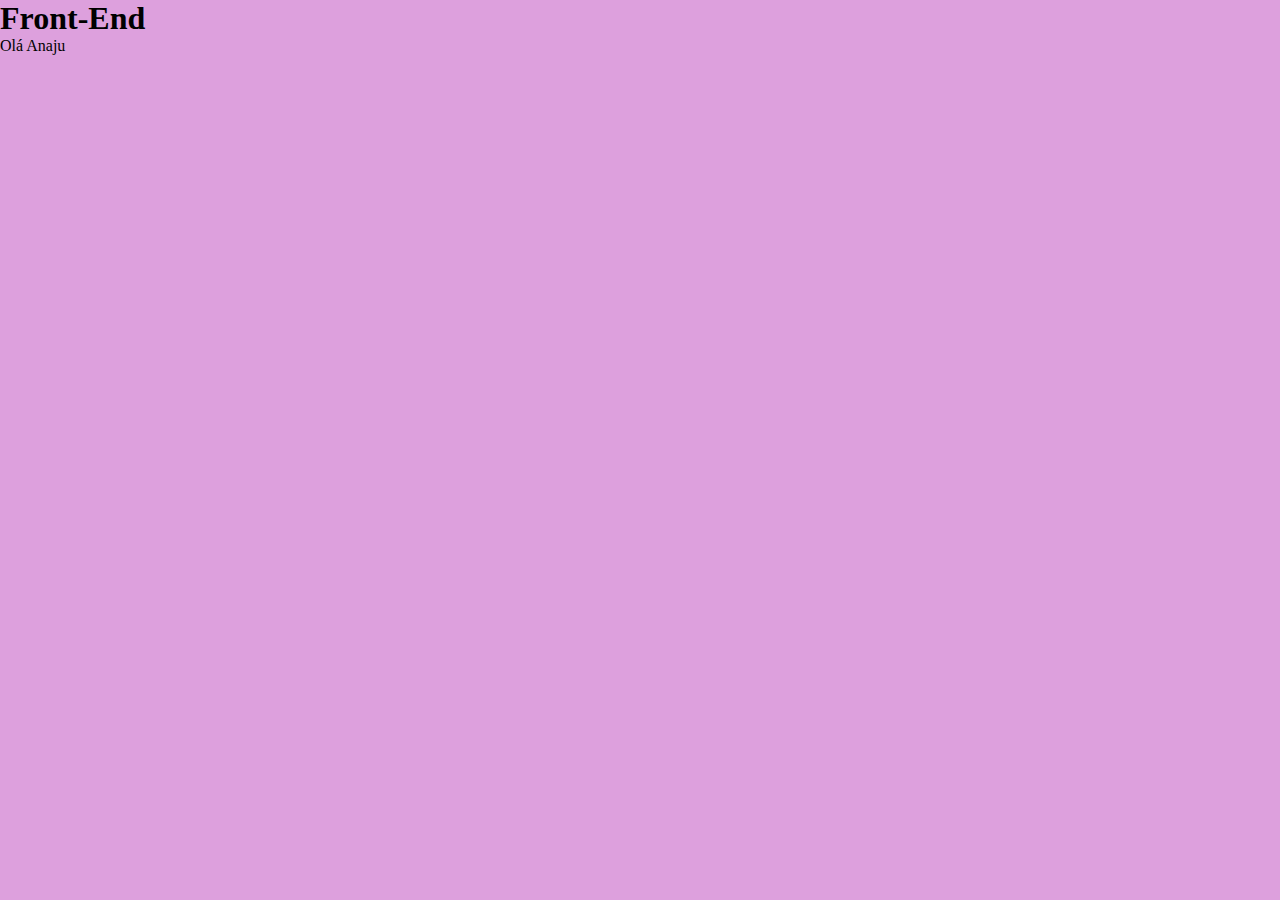
<file: index.html>
<!DOCTYPE html>
<html lang="pt-br">
<head>
    <meta charset="UTF-8">
    <meta name="viewport" content="width=device-width, initial-scale=1.0">
    <title>Front-End</title>
    <link rel="stylesheet" href="./css/style.css">
</head>
<body>
    <h1>Front-End</h1>

    <script src="./js/script.js"></script>
    <script src="./js/calc.js"></script>
</body>
</html>
</file>
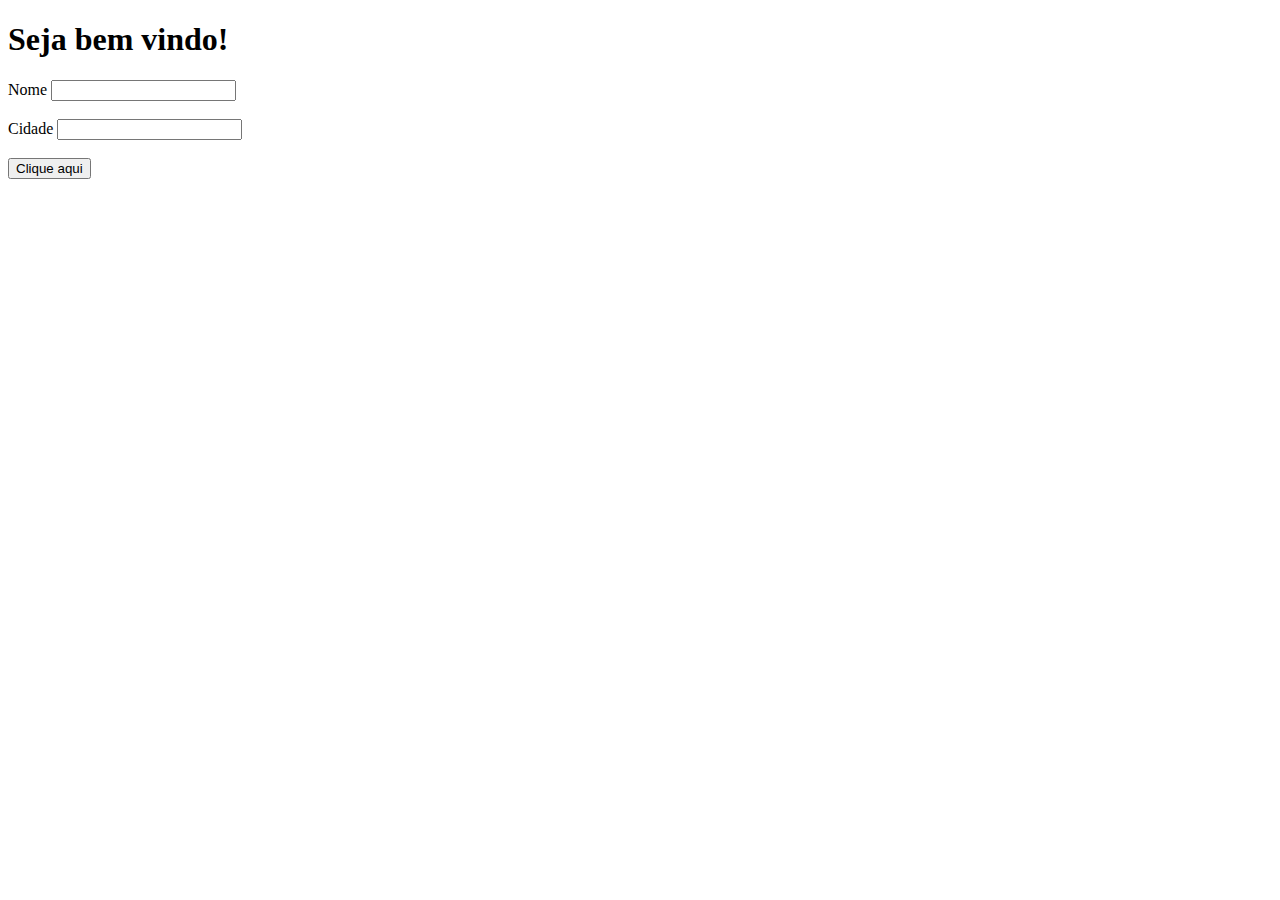
<file: front-20-02/index.html>
<!DOCTYPE html>
<html lang="pt-BR">
<head>
    <meta charset="UTF-8">
    <meta name="viewport" content="width=device-width, initial-scale=1.0">
    <title>Front 20-02</title>
</head>
<body>
    <h1>Seja bem vindo!</h1>
    <form>
        <label for="nome">Nome</label>
        <input type="text" id="nome">
        <br><br>
        <label for="cidade">Cidade</label>
        <input type="text" id="cidade" />
        <br><br>
        <button onclick="mudar(event)">Clique aqui</button>
    </form>
    <br>
    <div id="resultado"></div>
    <div id="resultadoCid"></div>
    
    <script src="./script.js"></script>
</body>
</html>
</file>
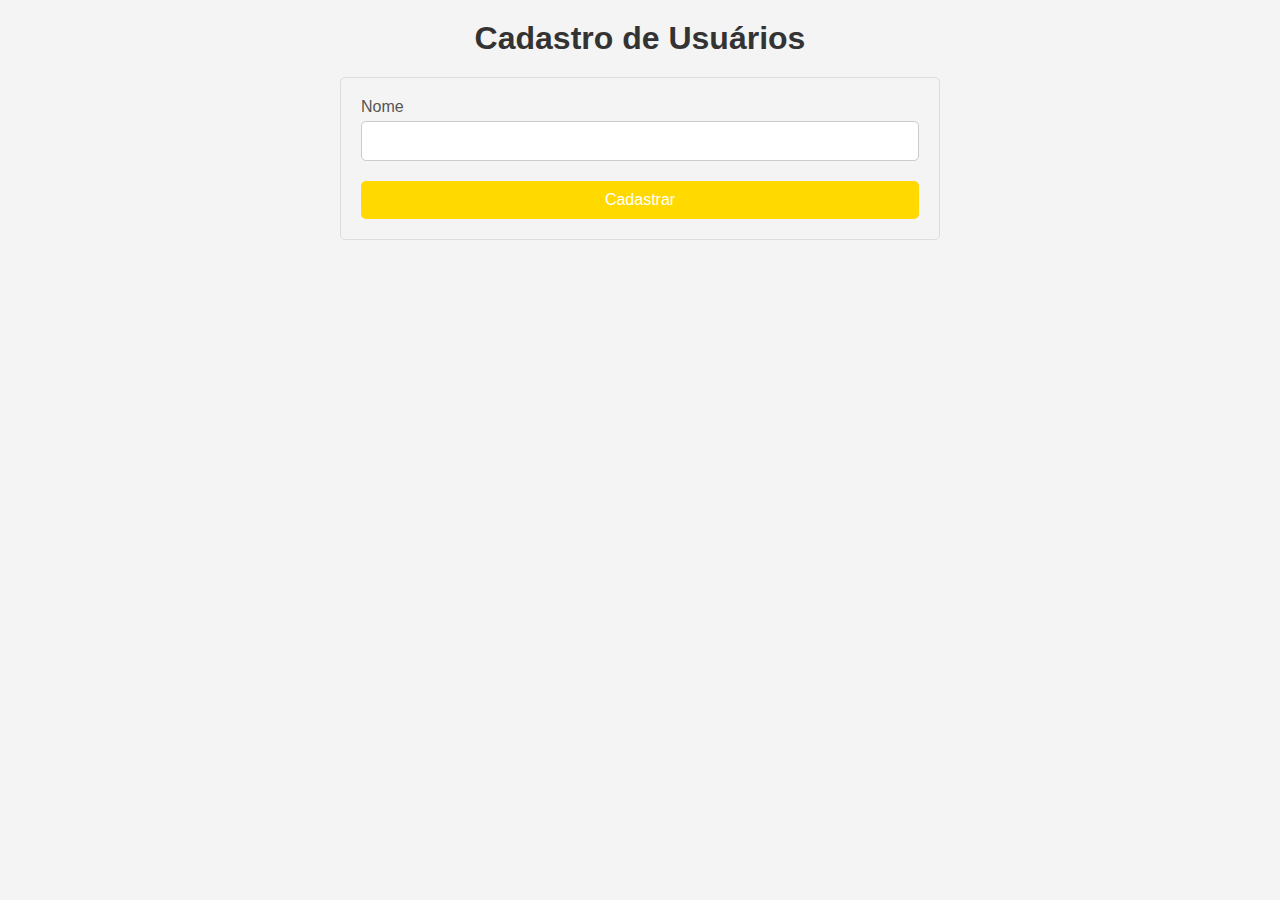
<file: front-20-03/index.html>
<!DOCTYPE html>
<html lang="pt-br">
<head>
    <meta charset="UTF-8">
    <meta name="viewport" content="width=device-width, initial-scale=1.0">
    <title>Cadastro</title>
    <link rel="stylesheet" href="./css/style.css">
</head>
<body>
    <div class="container">
        <header>
            <h1>
                Cadastro de Usuários
            </h1>
        </header>
        <main>
            <form>
                <div class="form-control">
                    <label for="nome">Nome</label>
                    <input type="text" id="nome">
                </div>
                <div class="form-control">
                    <button>
                        Cadastrar
                    </button>
                </div>
            </form>
            <ul class="lista"></ul>
        </main>
    </div>
 
    <script src="./js/script.js"></script>
 
   
</body>
</html>
</file>
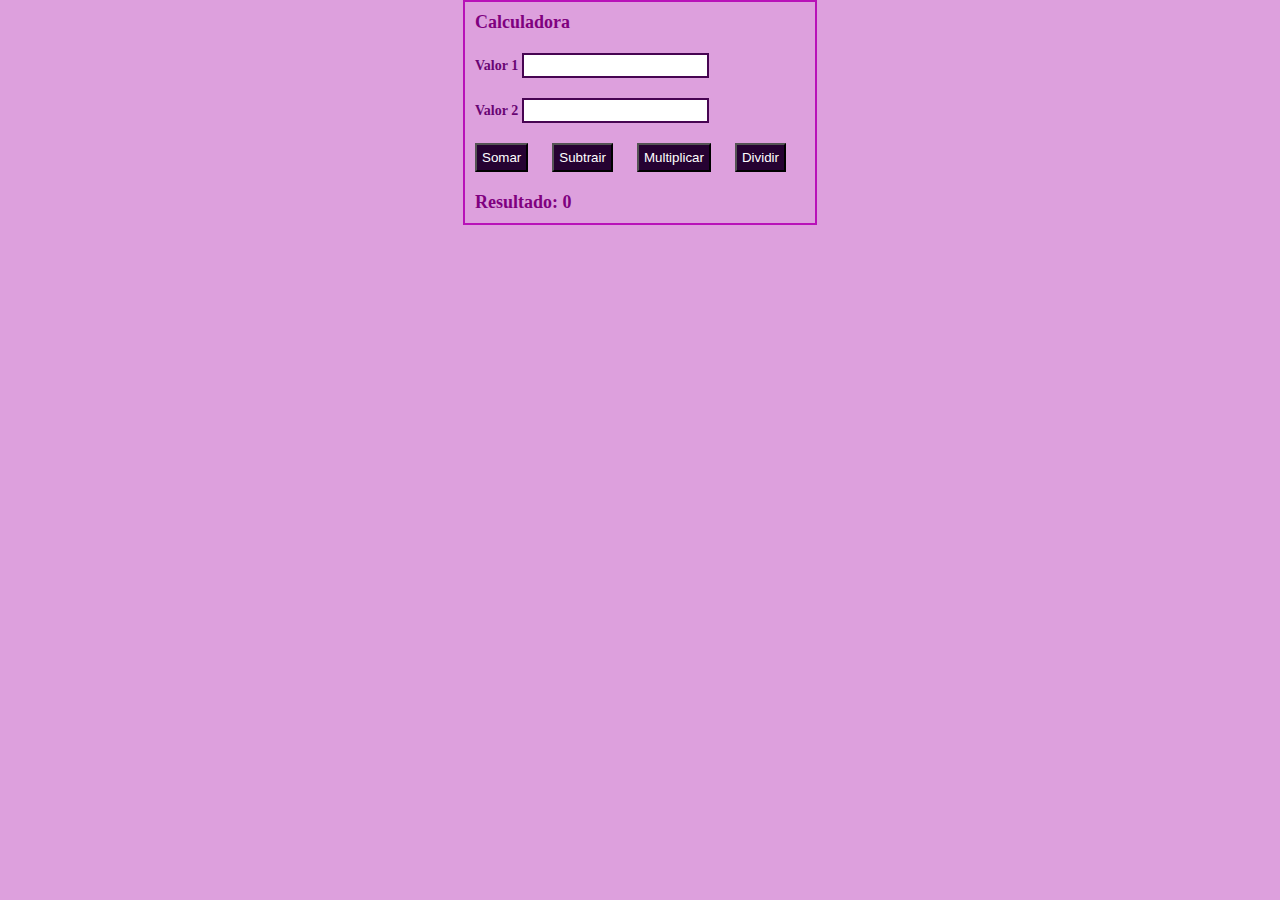
<file: front-27-02/index.html>
<!DOCTYPE html>
<html lang="pt-br">

<head>
    <meta charset="UTF-8">
    <meta name="viewport" content="width=device-width, initial-scale=1.0">
    <title>Calculadora</title>
    <link rel="stylesheet" href="./css/style.css">
</head>

<body>
    <div class="container">
        <h1>Calculadora</h1>

        <form>
            <div class="form-control">
                <label for="valor1">Valor 1</label>
                <input type="text" id="valor1">
            </div>
            <div class="form-control">
                <label for="valor2">Valor 2</label>
                <input type="text" id="valor2">
            </div>

            <button onclick="somar(event)">Somar</button>
            <button onclick="sub(event)">Subtrair</button>
            <button onclick="mult(event)">Multiplicar</button>
            <button onclick="div(event)">Dividir</button>
            <h2>Resultado: <strong id="resultado">0</strong></h2>
        </form>
    </div>


    <script src="./js/script.js"></script>
</body>

</html>
</file>
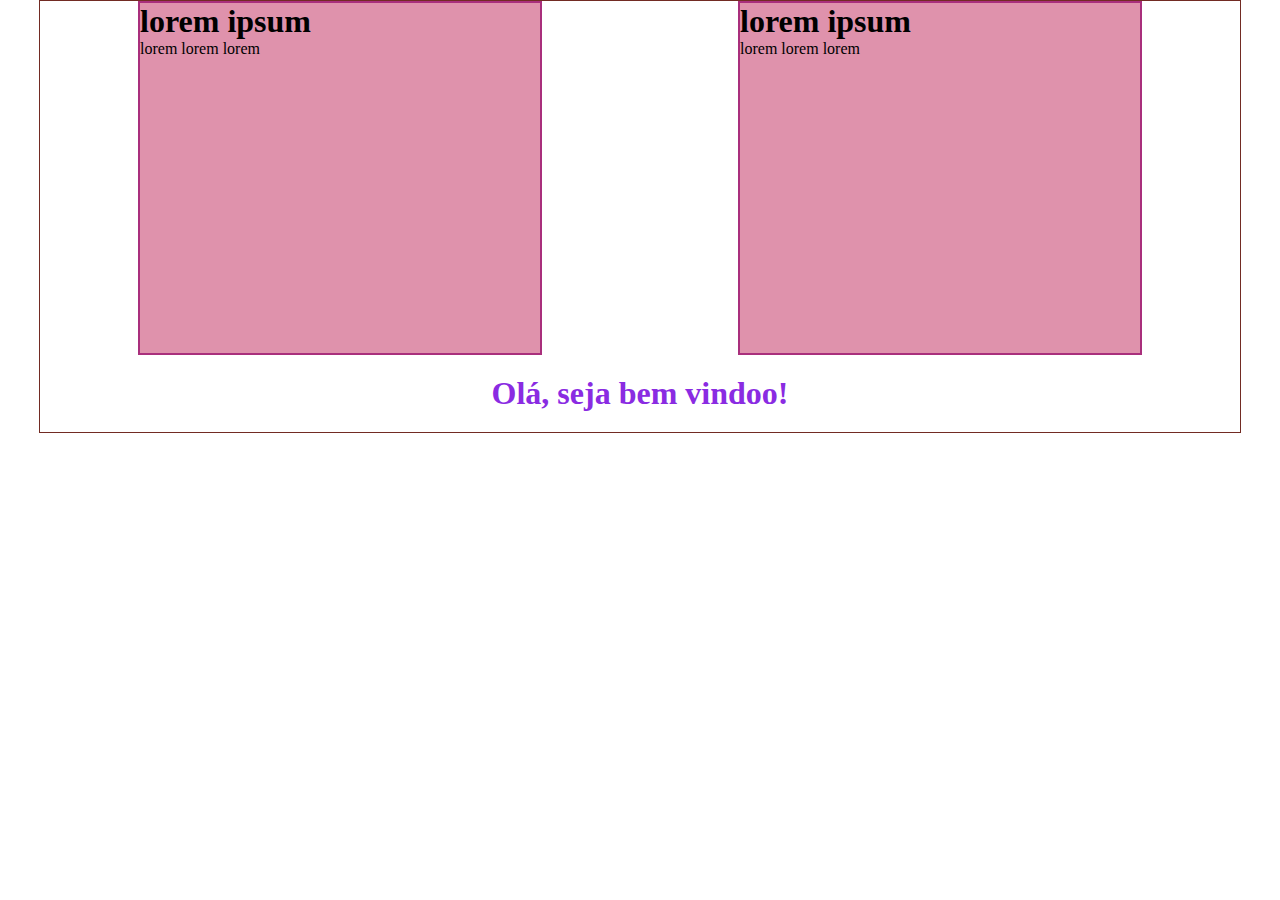
<file: front-27-03/site.html>
<!DOCTYPE html>
<html lang="pt-br">
<head>
    <meta charset="UTF-8">
    <meta name="viewport" content="width=device-width, initial-scale=1.0">
    <title>Site</title>
    <link rel="stylesheet" href="site.css">
</head>
<body>
    <div class="container">
        <section class="container-box">
            <article>
                <h1>
                    lorem ipsum
                </h1>
                <p>
                    lorem lorem lorem
                </p>
            </article>
            <article>
                <h1>
                    lorem ipsum
                </h1>
                <p>
                    lorem lorem lorem
                </p>
            </article>
        </section>

        <aside>
            <h1>Olá, seja bem vindoo!</h1>
        </aside>
    </div>
    
</body>
</html>
</file>
<file: css/style.css>
* {
    margin: 0;
    padding: 0;
}

body {
    background: plum;
}
</file>
<file: front-27-02/css/style.css>
* {
    margin: 0;
    padding: 0;
}

body {
    background: plum;
}

.container {
    max-width: 350px;
    border: 2px solid rgb(184, 18, 184);
    margin: 0 auto;
}

.container h1, h2 {
    font-size: 18px;
    color: purple;
    padding: 10px;
}

.form-control {
    padding: 10px;
}

.form-control label {
    font-weight: bold;
    font-size: 14px;
    color: rgb(105, 5, 116);
}

.form-control input {
    border: 2px solid rgb(71, 5, 82);
    padding: 3px;
    outline: none;
}

button {
    margin: 10px;
    background: rgb(38, 2, 50);
    color: #fff;
    padding: 5px;
    cursor: pointer;
}
</file>
<file: front-27-03/site.css>
* {
    margin: 0;
    padding: 0;
}

.container {
    max-width: 1200px;
    margin: 0 auto;
    border: 1px solid rgb(114, 43, 35)
}

.container-box {
    display: flex;
    justify-content: space-around;

}

.container-box article {
    border: 2px solid rgba(148, 11, 107, 0.733);
    width: 100%;
    max-width: 400px;
    height: 350px;
    background: rgb(223, 146, 172);

}

aside h1 {
    padding: 20px;
    font-size: 36;
    color: blueviolet;
    text-align: center;


}

/*Mobile*/
@media screen and (max-width: 480px) {
    .container-box {
        flex-direction: column;
    }

    .container-box article {
        background: plum;
    }

    .container-box article p {
        color: #fff;
        padding: 5px;
    }

    aside {
        display: none;
    }

}

/*  Small tablet */
@media (min-width: 768px) and (max-width: 991px) {
    .container-box article h1 {
        display: none;
    }
}
</file>
<file: front-20-03/css/style.css>
/* Resetando alguns estilos padrões */
* {
    margin: 0;
    padding: 0;
}

/* Adicionando um pouco de estilo no body para centralizar o conteúdo */
body {
    background-color: #f4f4f4;

}

/* Estilo para o container */
.container {
    width: 100%;
    max-width: 600px;
    margin: 0 auto;
    padding: 20px;
    font-family: Arial, sans-serif;
}

/* Estilo para o header */
header h1 {
    text-align: center;
    font-size: 2rem;
    color: #333;
    margin-bottom: 20px;
}

/* Estilo para o formulário */
form {
    display: flex;
    flex-direction: column;
    border: 1px solid rgb(222, 221, 221);
    padding: 20px;
    border-radius: 5px;
}

/* Estilo para os campos do formulário */
.form-control {
    display: flex;
    flex-direction: column;
}

.form-control label {
    font-size: 1rem;
    color: #555;
    margin-bottom: 5px;
}

.form-control input {
    padding: 10px;
    font-size: 1rem;
    border: 1px solid #ccc;
    border-radius: 5px;
    outline: none;
    margin-bottom: 20px;
}

.form-control input:focus {
    border-color: #007bff;
}

/* Estilo para o botão */
.form-control button {
    padding: 10px;
    font-size: 1rem;
    background-color: #ffd900;
    color: white;
    border: none;
    border-radius: 5px;
    cursor: pointer;
    transition: background-color 0.3s;
}

.form-control button:hover {
    background-color: #0056b3;
}
</file>
